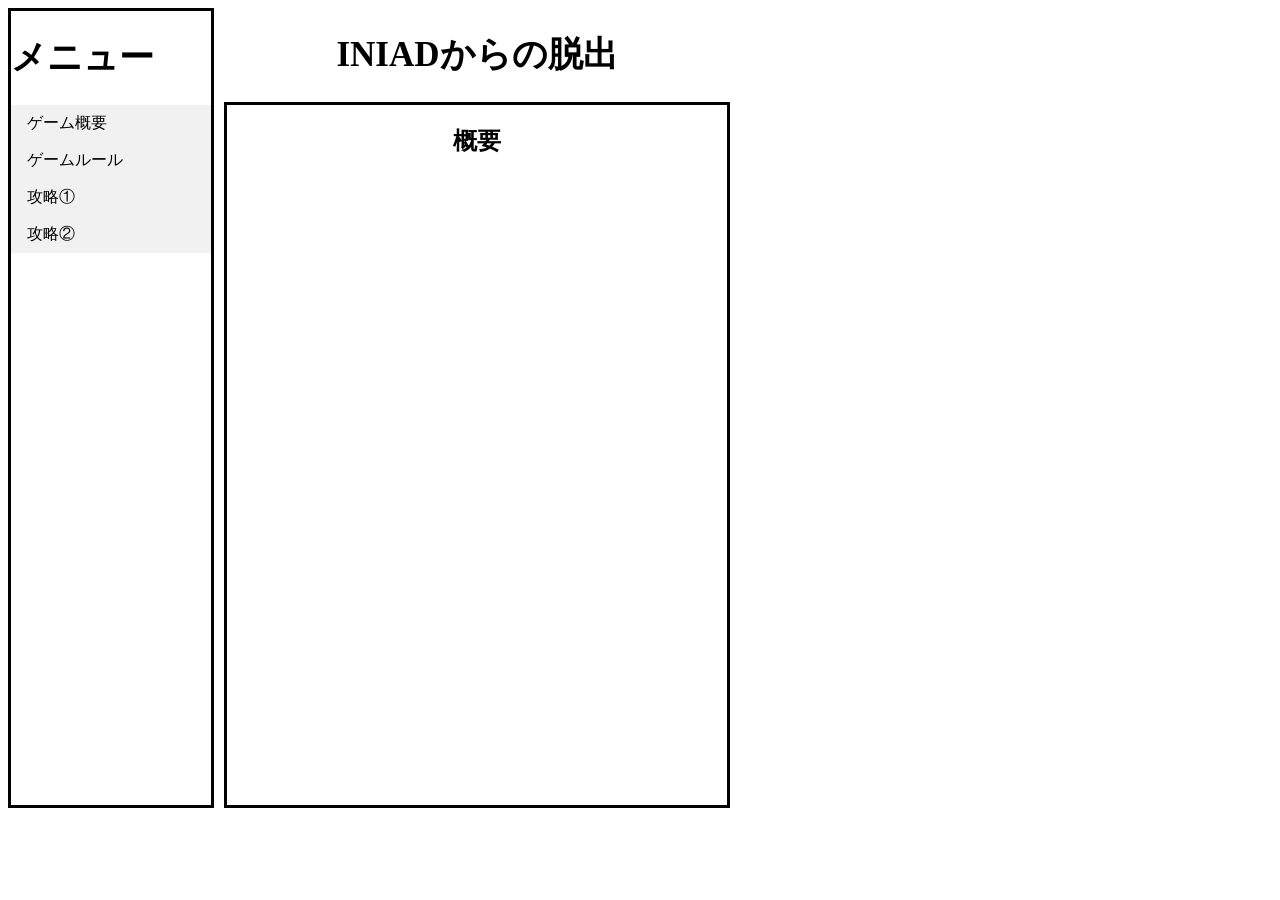
<file: html/index.html>
<!DOCTYPE html>
<html lang="ja">
    <head>
        <meta charset="UTF-8">
        <link rel="stylesheet" href="../css/style.css">
        <title>攻略サイト作ってみた</title>
    </head>
    <body>
        <div class="menu">
            <h1>メニュー</h1>
            <ul id=menu_ber>
                <li><a href="index.html">ゲーム概要</a></li>
                <li><a href="rule.html">ゲームルール</a></li>
                <li><a href="strategy_1.html">攻略①</a></li>
                <li><a href="strategy_2.html">攻略②</a></li>
            </ul>
        </div>
        
        <div class="main_content">
            <h1>INIADからの脱出</h1>
            <div class="gaiyou">
                <h2>概要</h2>
            </div>
        </div>
    </body>
</html>
</file>
<file: css/style.css>
h1{
    font-size: 35px;
}
body{
  display:flex
}
ul {
  list-style: none;
  margin: 0;
  padding: 0;
  width: 200px;
  background-color: #f1f1f1;
}
    
li a {
  display: block;
  color: #000;
  padding: 8px 16px;
  text-decoration: none;
}
li a:hover {
  background-color: #555;
  color: white;
}

.menu{
  border:solid 3px;
  width:200px;
}

.main_content{
  margin-left:10px;
  text-align: center;  
}
.gaiyou{
  border:solid 3px;
  width: 500px;
  height:700px;
}
</file>
